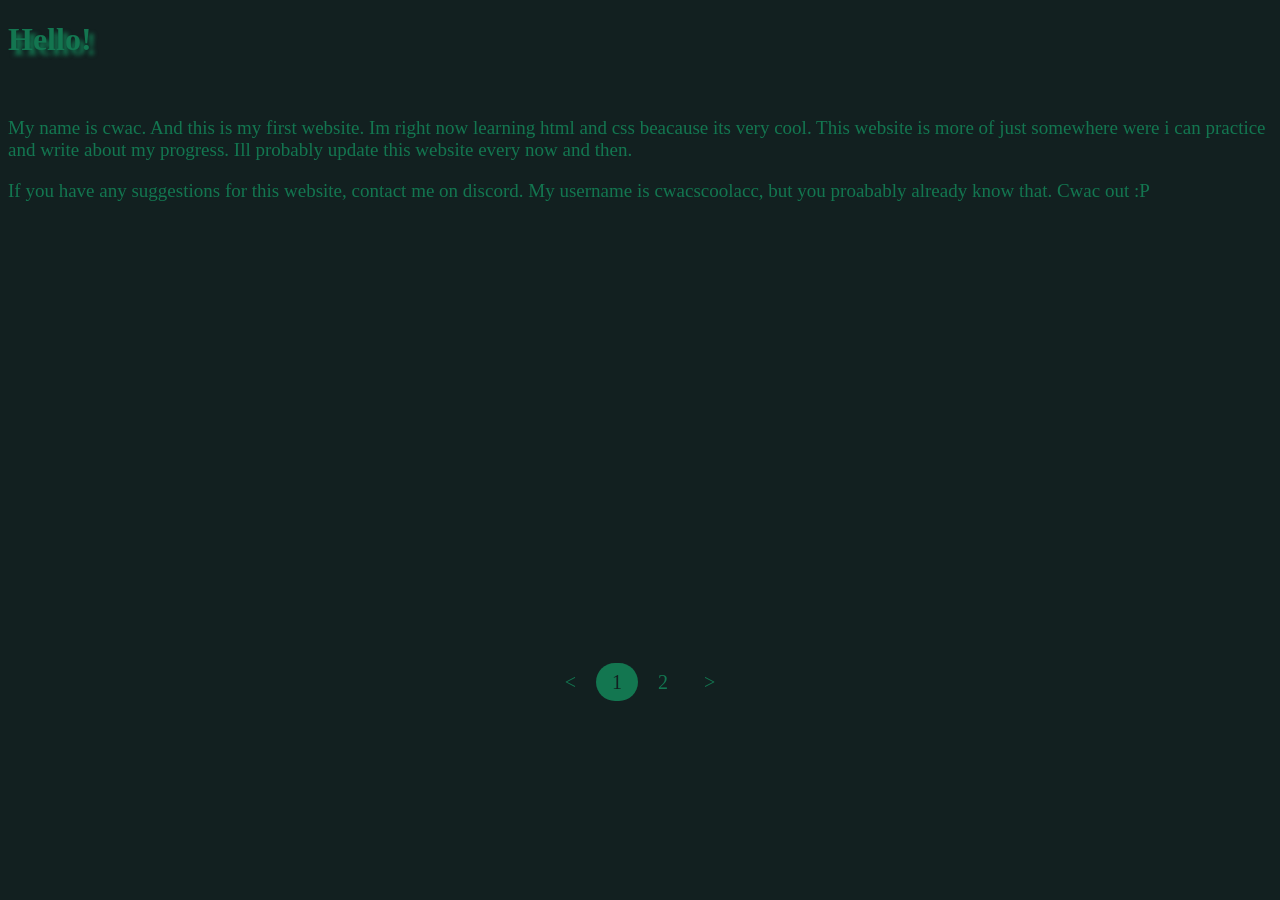
<file: index.html>
<!DOCTYPE html>
<html>
    <head>
        <title>Cwac</title>
        <link rel = "icon" type = "image/png" href = "none (2).png">
        <link rel="stylesheet" href="style.css">
    </head>
    <body>
        <h1>Hello!</h1>
        <br>
        <p>
            My name is cwac. And this is my first website.
            Im right now learning html and css beacause its very cool.
            This website is more of just somewhere were i can practice and
            write about my progress. Ill probably update this website every
            now and then. 
        </p>
        <p>
            If you have any suggestions for this website, contact me on discord.
            My username is cwacscoolacc, but you proabably already know that.
            Cwac out :P
        </p>
        <br>
        <br>
        <br>
        <br>
        <br>
        <div class="pagination">
            <a href="Testing.html"><</a>
            <a href="index.html" class="active">1</a>
            <a href="Testing.html">2</a>
            <a href="Testing.html">></a>
        </div>
    </body>
</html>
</file>
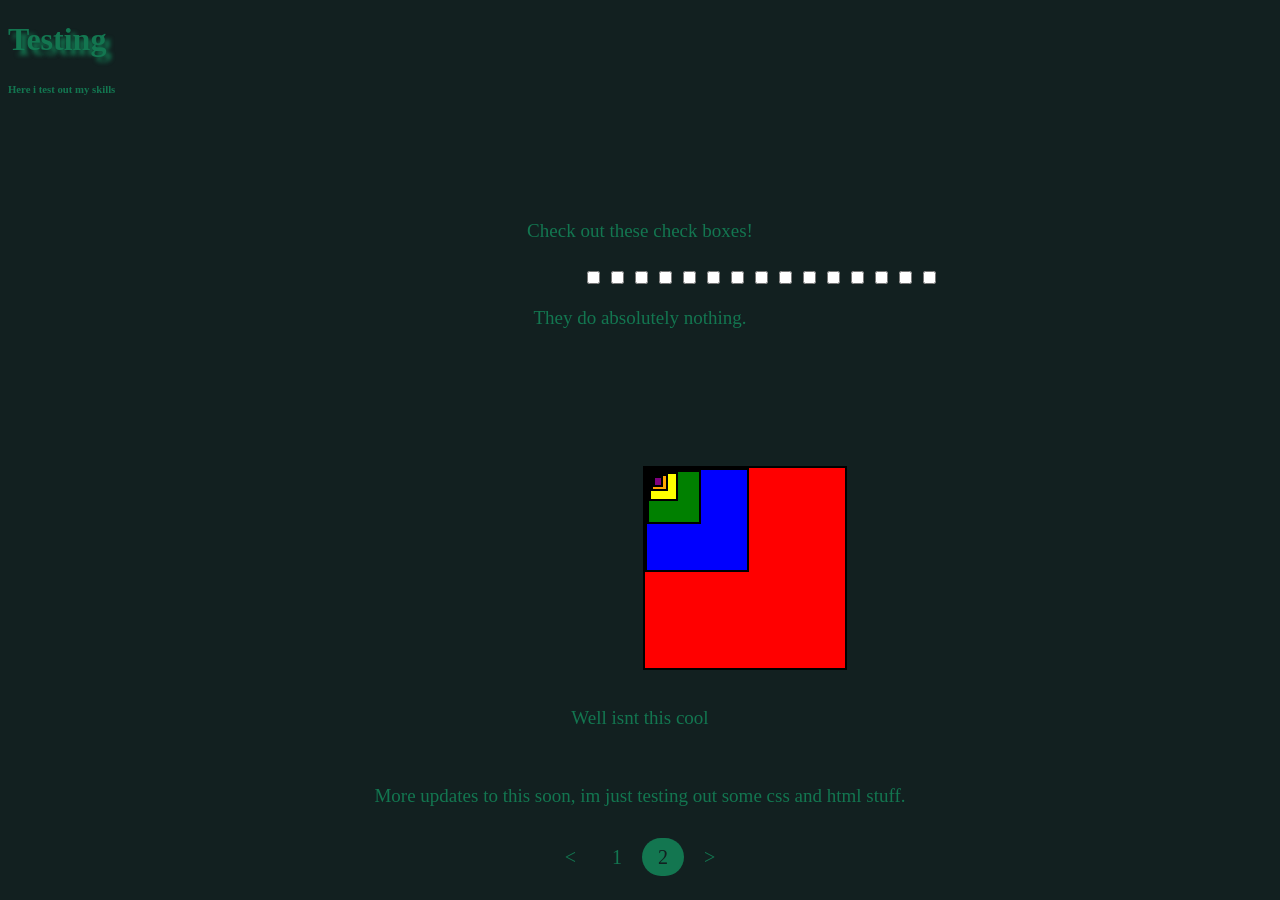
<file: Testing.html>
<!DOCTYPE html>
<html lang="en">
<head>
    <title>Some more stuff!</title>
    <link rel = "icon" type = "image/png" href = "none (2).png">
    <link rel="stylesheet" href="test.css">
</head>
<body>
    <h1>Testing</h1>
    <h6>Here i test out my skills</h6>
    <p id="check">
        Check out these check boxes!
    </p>
    <input type="checkbox">
    <input type="checkbox">
    <input type="checkbox">
    <input type="checkbox">
    <input type="checkbox">
    <input type="checkbox">
    <input type="checkbox">
    <input type="checkbox">
    <input type="checkbox">
    <input type="checkbox">
    <input type="checkbox">
    <input type="checkbox">
    <input type="checkbox">
    <input type="checkbox">
    <input type="checkbox">
    <p id="check2">
        They do absolutely nothing.
    </p>
    <br>
    <div id="div1">
        <div id="div2">
            <div id="div3">
                <div id="div4">
                    <div id="div5">
                        <div id="div6">

                        </div>
                    </div>
                </div>
            </div>
        </div>
    </div>
    <br>
    <p id="cool">
        Well isnt this cool
    </p>
    <br>
    <p id="cool2">
        More updates to this soon, im just testing out some css and html stuff.
    </p>
    <div class="pagination">
        <a href="index.html"><</a>
        <a href="index.html">1</a>
        <a href="Testing.html" class="active">2</a>
        <a href="index.html">></a>
    </div>    
</body>
</html>
</file>
<file: style.css>
body {
    background-color: rgb(18, 32, 32);
}
h1 {
    color: rgb(19, 118, 80);
    font-family: Comic Sans MS;
    text-shadow: 5px 5px 4px;
}
p {
    color: rgb(19, 118, 80);
    font-family: Comic Sans MS;
    font-size: 19px;
}

.pagination {
    text-align: center;
}
.pagination a {
    color: rgb(19, 118, 80);
    font-family: Comic Sans MS;
    font-size: 20px;
    padding: 8px 16px;
    text-decoration: none;
    position: relative;
    top: 360px;
}
.pagination a.active {
    background-color: rgb(19, 118, 80);
    color: rgb(18, 32, 32);
    border-radius: 20px;
}
.pagination a:hover:not(.active) {
    background-color: rgb(9, 49, 34);
    color: rgb(18, 32, 32);
    border-radius: 20px;
}
</file>
<file: test.css>
body {
    background-color: rgb(18, 32, 32);
    overflow-x: hidden;
    overflow-y: auto;
}

p {
    color: rgb(19, 118, 80);
    font-family: Comic Sans MS;
    font-size: 19px;
}

h1 {
    color: rgb(19, 118, 80);
    font-family: Comic Sans MS;
    text-shadow: 5px 5px 4px;
}

h6 {
    color: rgb(19, 118, 80);
    font-family: Comic Sans MS;
}

#check {
    color: rgb(19, 118, 80);
    font-family: Comic Sans MS;
    font-size: 19px;
    position: relative;
    text-align:center;
    top: 100px;
}

input {
    position: relative;
    left: 575px;
    margin-top: 10px;
    top: 100px;
}

#check2 {
    color: rgb(19, 118, 80);
    font-family: Comic Sans MS;
    font-size: 19px;
    position: relative;
    text-align:center;
    top: 100px;
}

#div1 {
    position: relative;
    left: 635px;
    top: 200px;
    border: 2px solid rgb(0, 0, 0);
    width: 200px;
    height: 200px;
    background-color: red;
}

#div2 {
    position: absolute;
    border: 2px solid rgb(0, 0, 0);
    width: 100px;
    height: 100px;
    background-color: blue;
}

#div3 {
    position: absolute;
    border: 2px solid rgb(0, 0, 0);
    width: 50px;
    height: 50px;
    background-color: green;
}

#div4 {
    position: absolute;
    border: 2px solid rgb(0, 0, 0);
    width: 25px;
    height: 25px;
    background-color: yellow;
}

#div5 {
    position: absolute;
    border: 2px solid rgb(0, 0, 0);
    width: 12.5px;
    height: 12.5px;
    background-color: orange;
}

#div6 {
    position: absolute;
    border: 2px solid rgb(0, 0, 0);
    width: 6.25px;
    height: 6.25px;
    background-color: purple;
}

#cool {
    color: rgb(19, 118, 80);
    font-family: Comic Sans MS;
    font-size: 19px;
    position: relative;
    text-align:center;
    top: 200px;
}

#cool2 {
    color: rgb(19, 118, 80);
    font-family: Comic Sans MS;
    font-size: 19px;
    position: relative;
    text-align:center;
    top: 200px;
}

.pagination {
    text-align: center;
}
.pagination a {
    color: rgb(19, 118, 80);
    font-family: Comic Sans MS;
    font-size: 20px;
    padding: 8px 16px;
    text-decoration: none;
    position: relative;
    top: 220px;
}
.pagination a.active {
    background-color: rgb(19, 118, 80);
    color: rgb(18, 32, 32);
    border-radius: 20px;
}
.pagination a:hover:not(.active) {
    background-color: rgb(9, 49, 34);
    color: rgb(18, 32, 32);
    border-radius: 20px;
}
</file>
